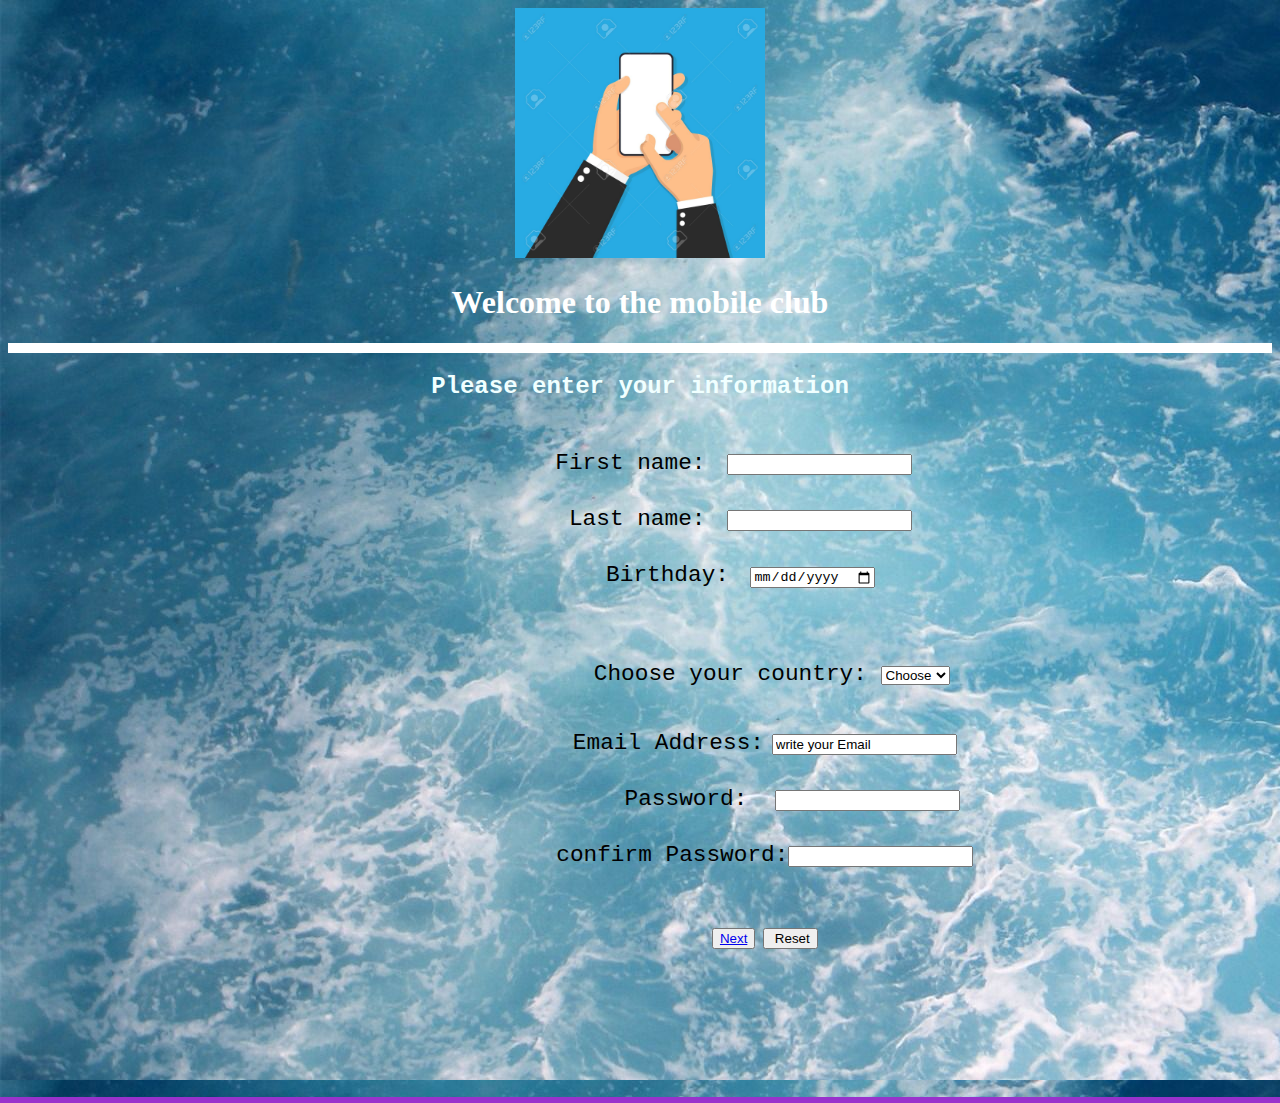
<file: phone club.html>
<!DOCTYPE html>

<html>
<head>
	<link rel="stylesheet" type="text/css" href="mySheet.css">
	<meta charset="utf-8">
	
</head>

<body background="Rk.jpg">
<center><img src="Arm.png" width="250" height="250"></center>


<h1 style="color: white; font-family:verdanal; font-size: 200%; text-align: center">Welcome to the mobile club</h1>
<hr color="white" size="10"/>


<h2 style="font-size: 150%; text-align: center; color: azure">Please enter your information </h2>
<form>
	<pre>
		<center>
			<label for="Fname" style="font-size: 175%">First name: </label> <input type="text" id="Fname" name="Fname" value="">
			<br>
			<label for="Lname" style="font-size: 175%"> Last name: </label> <input type="text" id="Lname" name="Lname" value="">
			<br>
			<label for="birthday" style="font-size: 175%"> Birthday: </label> <input type="date" id="birthday" name="birthday" value="dd\mm\yy">
			<br>
			<p>
				<label for="country" style="font-size: 175%"> Choose your country: </label><select id="country" name="country">
					<option value="Choose">Choose</option>
					<option value="Canada">Canada</option>
					<option value="USA">USA</option>
					<option value="UK">UK</option>
					<option value="Dubai">Dubai</option>
					<option value="Saudi Arabia">SA</option>
				</select>
				</p>
				<label for="Email" style="font-size: 175%">Email Address:</label> <input type="text" id="Email" name="Email" value="write your Email">
				<br>
				<label for="pwd" style="font-size: 175%">    Password:  </label><input type="Password" id="pwd" name="pwd">
				<br>
				<label for="pwd2" style="font-size: 175%">confirm Password:</label><input type="Password" id="pwd2" name="pwd2">
				<br>
				<br>
				 <button><a href="TheProduct.html">Next</a></button> <button type="Reset"> Reset</button> <br>
				
				


		</center>
		
	</pre>
</form>


</head>
</body>
</html>
</file>
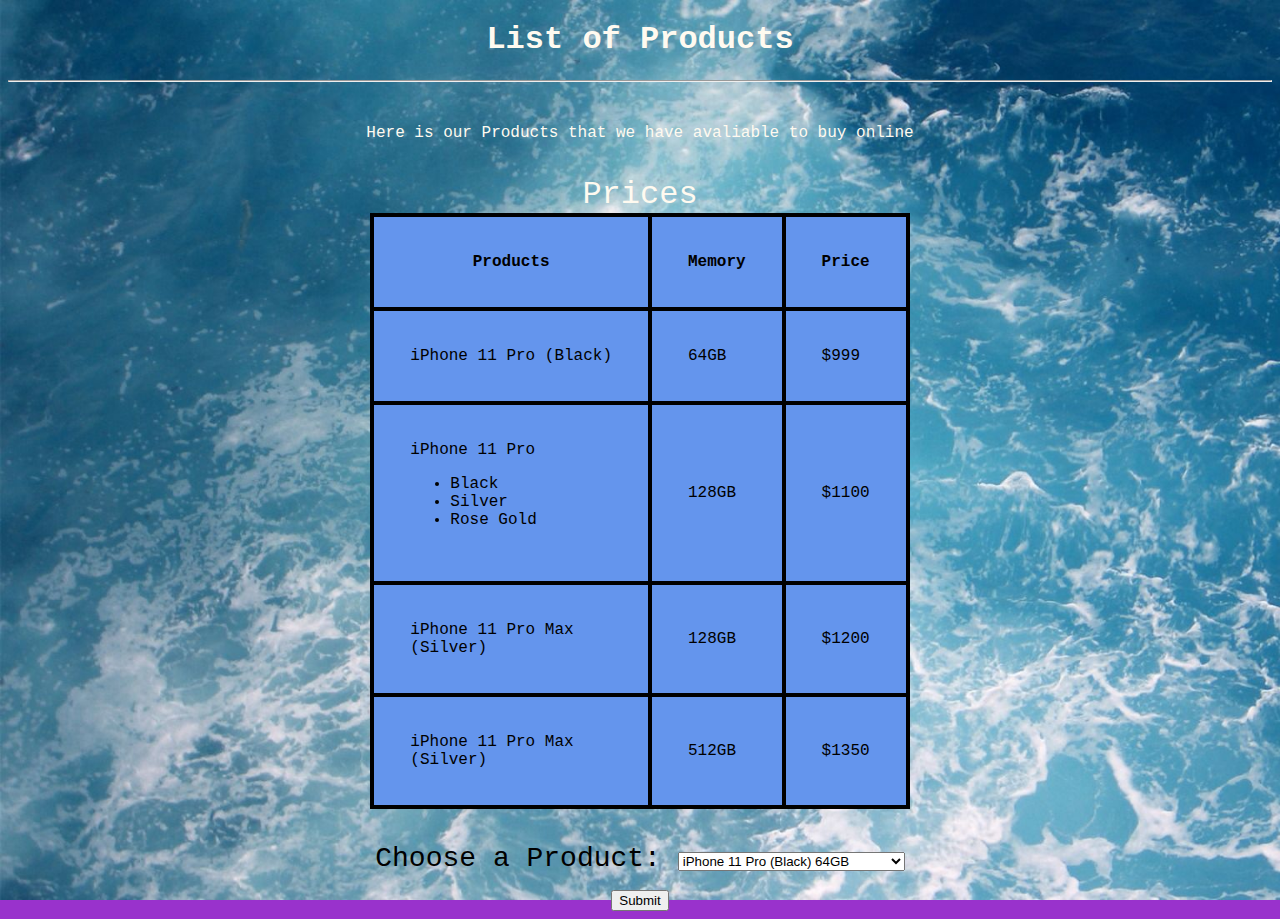
<file: TheProduct.html>
<!DOCTYPE html>
<html>
<head>
	<title>The Products</title>
	<link rel="stylesheet" type="text/css" href="mySheet.css">
</head>

<body style="background-image: url('Rk.jpg'); background-repeat: no-repeat; background-attachment: fixed; background-size: cover; ">

	<h1 style="font-family: font-size: 300%; text-align: center; color: floralwhite; " >List of Products</h1>

	<hr/>
	<br>
	<p style="font-family: font-size: 200%; text-align: center; color: floralwhite "> Here is our Products that we have avaliable to buy online </p>
	<br>
	<center> 
		<table>
			 <style>
			 	table, th, td{
			 		border: 4px solid black;
			 		border-collapse: collapse;
			 		padding: 36px;
			 		table-layout: auto;
			 		background-color: cornflowerblue;
			 		font-size:100%;
			 		color: black;
			 	}
			 	</style>
			 	<caption style="font-size: 200%; color:floralwhite;">Prices</caption>
			 	<tr>
			 		<th>Products</th>
			 		<th>Memory</th>
			 		<th>Price</th>
			 	</tr>
			 	<tr>
			 		<td>iPhone 11 Pro (Black)</td>
			 		<td>64GB</td>
			 		<td>$999</td>
			 	</tr>
			 	<tr>
			 		<td>iPhone 11 Pro<br>
			 			<ul style="list-style-type: disc;">
			 			<li>Black</li>
			 			<li>Silver</li>
			 			<li>Rose Gold</li>
			 		</ul>
			 		<td>128GB</td>
			 		<td>$1100</td>
			 	

			 	</tr>
			 	<tr>
			 		<td>iPhone 11 Pro Max<br>(Silver)</td>
			 		<td>128GB</td>
			 		<td>$1200</td>
			 	</tr>
			 	<tr>
			 		<td>iPhone 11 Pro Max<br>(Silver)</td>
			 		<td>512GB</td>
			 		<td>$1350</td>
			 	</tr>
			 	</table>
			 	<br>
			 	
			 		<p>
			 		<label for="Product" style="font-size: 175%"> Choose a Product: </label><select id="Product" name="Product">

			 			<option value="iPhone 11 Pro (Black) 64GB">iPhone 11 Pro (Black) 64GB</option>
			 			<option value="iPhone 11 Pro (Black) 128GB">iPhone 11 Pro (Black) 128GB</option>
			 			<option value="iPhone 11 Pro (Silver) 128GB">iPhone 11 Pro (Silver) 128GB</option>
			 			<option value="iPhone 11 Pro (Rose Gold) 128GB">iPhone 11 Pro (Rose Gold) 128GB</option>
			 			<option value="iPhone 11 Pro Max (Silver) 128GB">iPhone 11 Pro Max (Silver) 128GB</option>
			 			<option value="iPhone 11 Pro Max (Black) 512GB">iPhone 11 Pro Max (Black) 512GB</option>

			 	</select>
				</p>

			 	<center><button type="button" onclick=" alert('Thanks for choosing us and working with us')">Submit</button></center>
			 	
			 	



			 	
			 	</form>
			 </center>

</body>
</html>
</file>
<file: mySheet.css>
body{
    background-color: darkorchid;
    text-align:center;
    font-family: 'Courier New', Courier, monospace;
    font-size: medium;
}
h1{

}
img{
    
}
</file>
